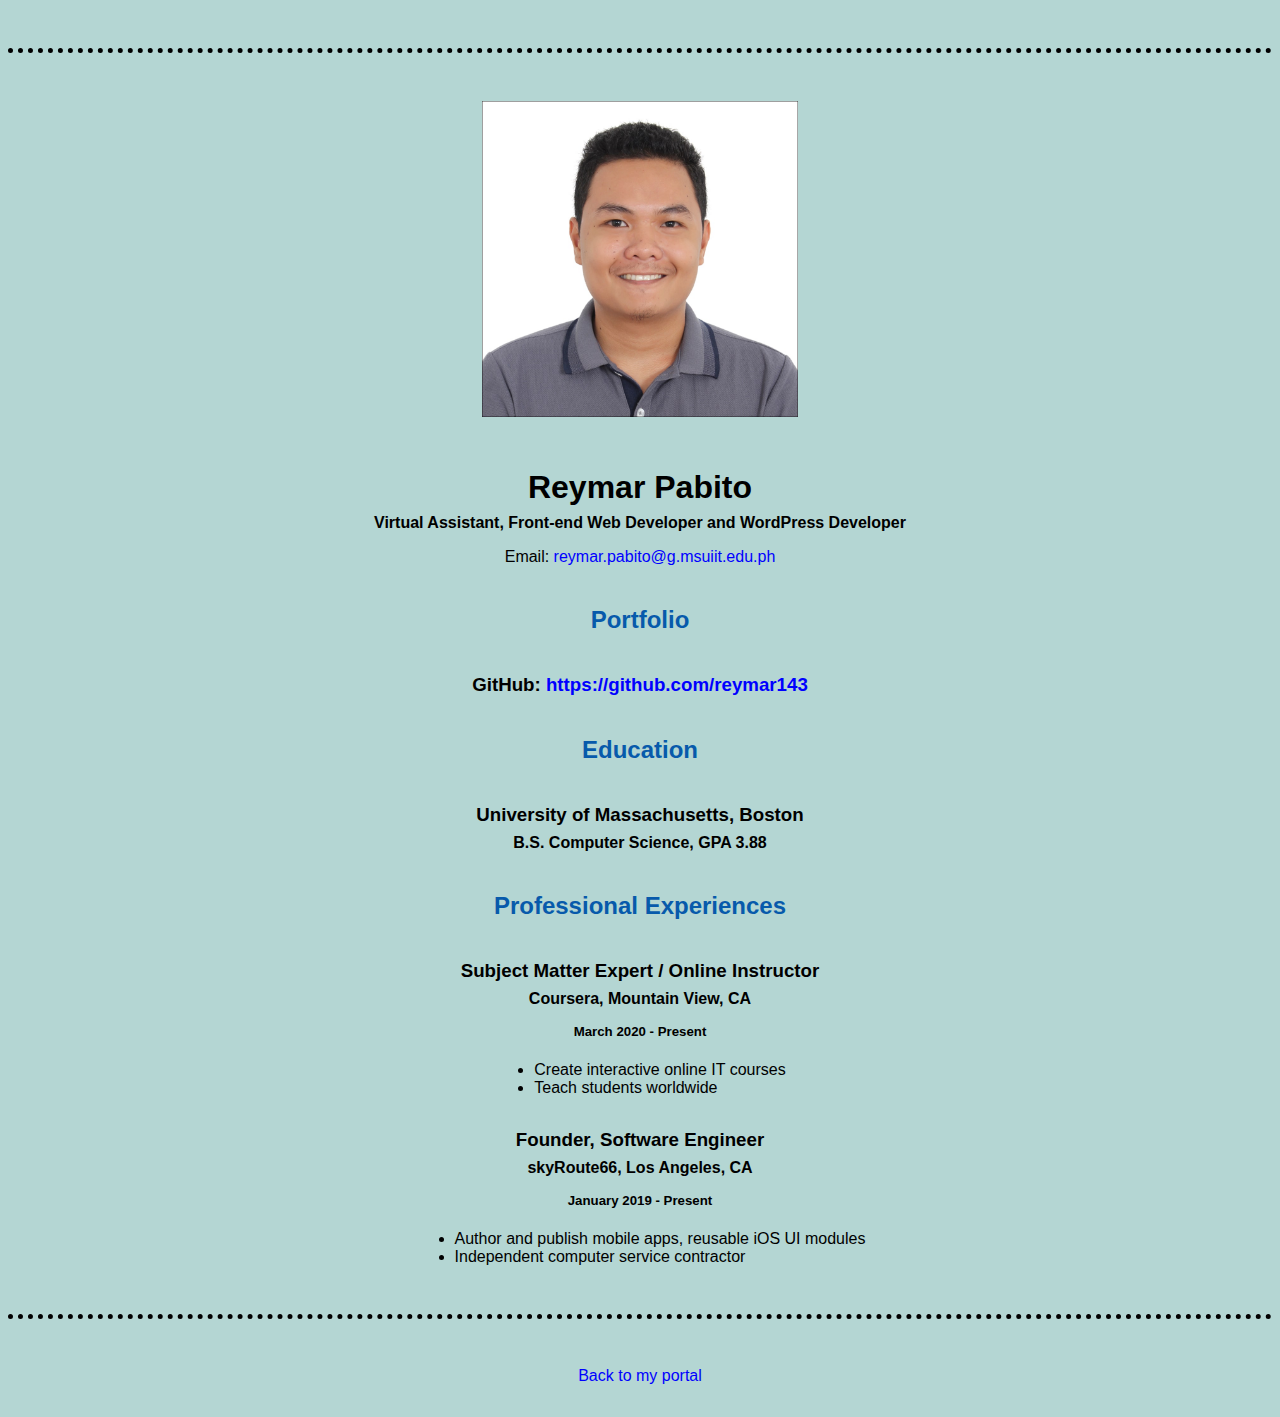
<file: resume.html>
<!DOCTYPE html>
<html lang="en">
	<head>
		<meta charset="utf-8">
		<meta name="name" content="Reymar Pabito's Portal"> <!--To give your website a name for search engines (Search Engine Optimization)-->
		<meta name="robots" content="noindex, nofollow"> <!--Will conceal from search engines, when your website is not yet ready, needs more editing-->
		<meta name="viewport" content="width=device-width, initial-scale=1, shrink-to-fit=no"> <!--To let your website adjust accordingly to different device screens-->
		<title>Reymar Pabito's Resume</title>
		<link rel="stylesheet" href="css/master.css">
		<link rel="icon" href="favicon.ico" type="image/x-icon"/>
		<link rel="shortcut icon" href="favicon.ico" type="image/x-icon"/>
	</head>
	<body>
		<header>
			<hr/>
			<img src="images/ReymarHeadshot.jpg" alt="Reymar Pabito's Headshot" width="25%"/>
			<h1>Reymar Pabito</h1>
			<h4>Virtual Assistant, Front-end Web Developer and WordPress Developer</h4>
		</header>
		<main>
			<p>Email: <a href="mailto:reymar.pabito@g.msuiit.edu.ph">reymar.pabito@g.msuiit.edu.ph</a></p>
			
			<section>
				<h2>Portfolio</h2>
				<h3>GitHub: <a href="https://github.com/reymar143" target="_blank">https://github.com/reymar143</a></h3>
			</section>
			
			<section>
				<h2>Education</h2>
				<h3>University of Massachusetts, Boston</h3>
				<h4>B.S. Computer Science, GPA 3.88</h4>
			</section>
			
			<section>
			<h2>Professional Experiences</h2>
			<h3>Subject Matter Expert / Online Instructor</h3>
			<h4>Coursera, Mountain View, CA</h4>
			<h5>March 2020 - Present</h5>
				<ul>
					<li>Create interactive online IT courses</li>
					<li>Teach students worldwide</li>
				</ul>

			<h3>Founder, Software Engineer</h3>
			<h4>skyRoute66, Los Angeles, CA</h4>
			<h5>January 2019 - Present</h5>
				<ul>
					<li>Author and publish mobile apps, reusable iOS UI modules</li>
					<li>Independent computer service contractor</li>
				</ul>
			</section>
		</main>
		
		<footer>
			<hr/>
			<p><a href="index.html">Back to my portal</a><p>
		</footer>
	</body>
</html>
</file>
<file: css/master.css>
/* Cascading stylesheet for the website */

/* Text inside these asterisks and slashes are comments for human */

  a {
    color: blue;/* set the text color to blue here */
    text-decoration: none; /* This means we do not want hyperlinks to be underlined */
  }

  a:hover {
    color: red;/* set the text color to red here */
    text-decoration: none; /* This means we do not want hyperlinks to be underlined */
  }

  body {
    background-color: #B4D6D3;/* set the background color here */
    color: black;/* set the text color to black here */
    font-family: Arial, Helvetica, sans-serif;/* set the font here */
    text-align: center;/* set the text alignment here */
   }

  footer {
    margin-top: 2rem;
    margin-bottom: 2rem;
  }

  h1 {
    margin-bottom: 0.5rem;
    margin-top: 3rem;
   }

  h2 {
    color: #075AAB;/* set the text color of to #075AAB here */
    margin-bottom: 2.5rem;/* set both the bottom margin and top margin to 2.5rem here */
	margin-top: 2.5rem;
   }

  h3 {
    margin-bottom: 0;
    margin-top: 2rem;
  }

  h4 {
    margin-bottom: 1rem;
    margin-top: 0.5rem;
  }

  h5 {
    margin-top: 0.5rem;
  }

  hr {
	border: none;	
	border-top: 5px dotted black;
    margin-bottom: 3rem;
    margin-top: 3rem;
  }

  /* this controls how the bullet points in the resume page looks */
  ul {
    display: table;
    margin: 0 auto;
    text-align: left;
  }
</file>
